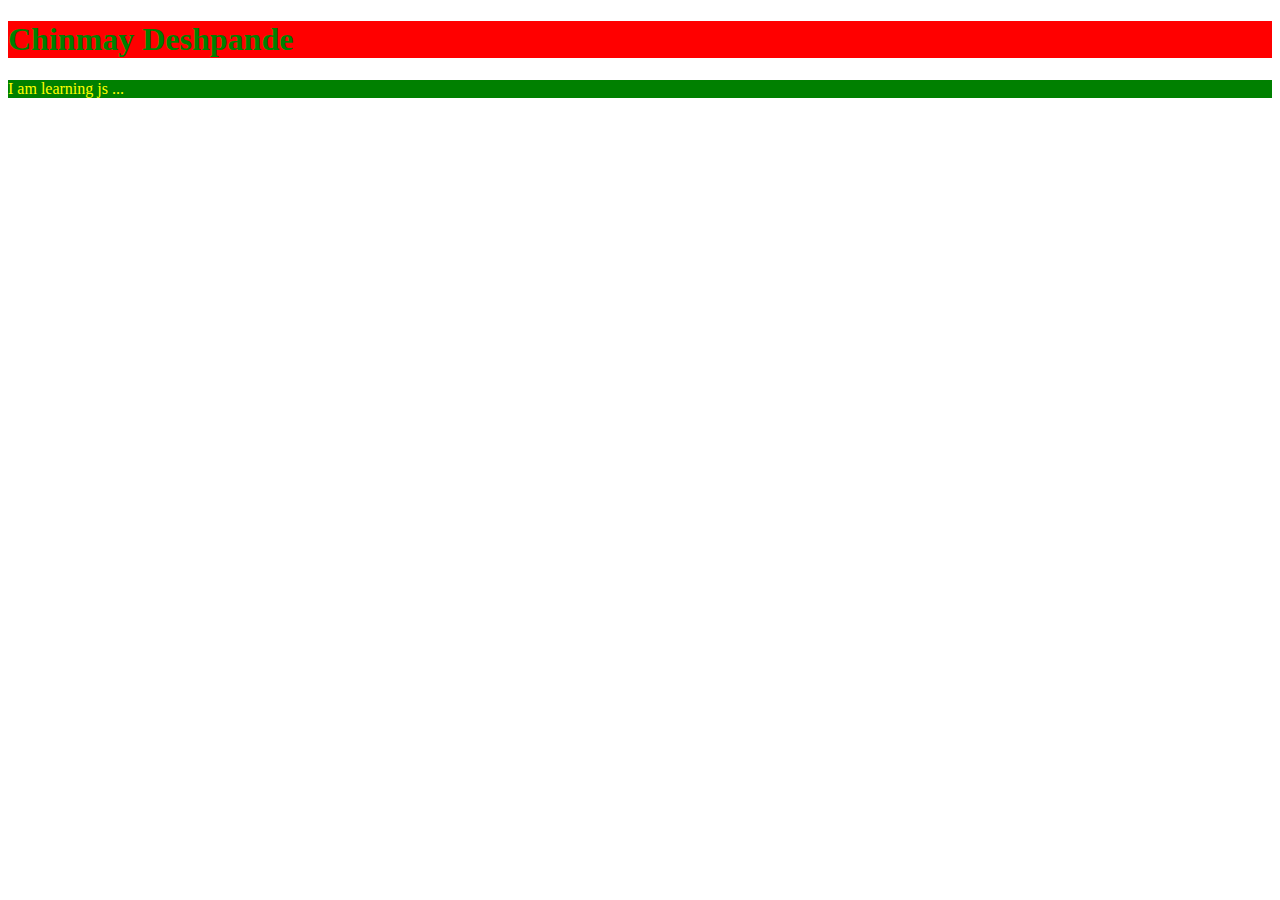
<file: DOM1/index.html>
<!DOCTYPE html>
<html>
    <head>
        <title>My Resume</title>
        <link rel="stylesheet" href="style.css">
    </head>
    <body>
       <h1>Chinmay Deshpande</h1>
       <p>I am learning js ...</p> 
        <script src = "script.js"></script>
    </body>
</html>
</file>
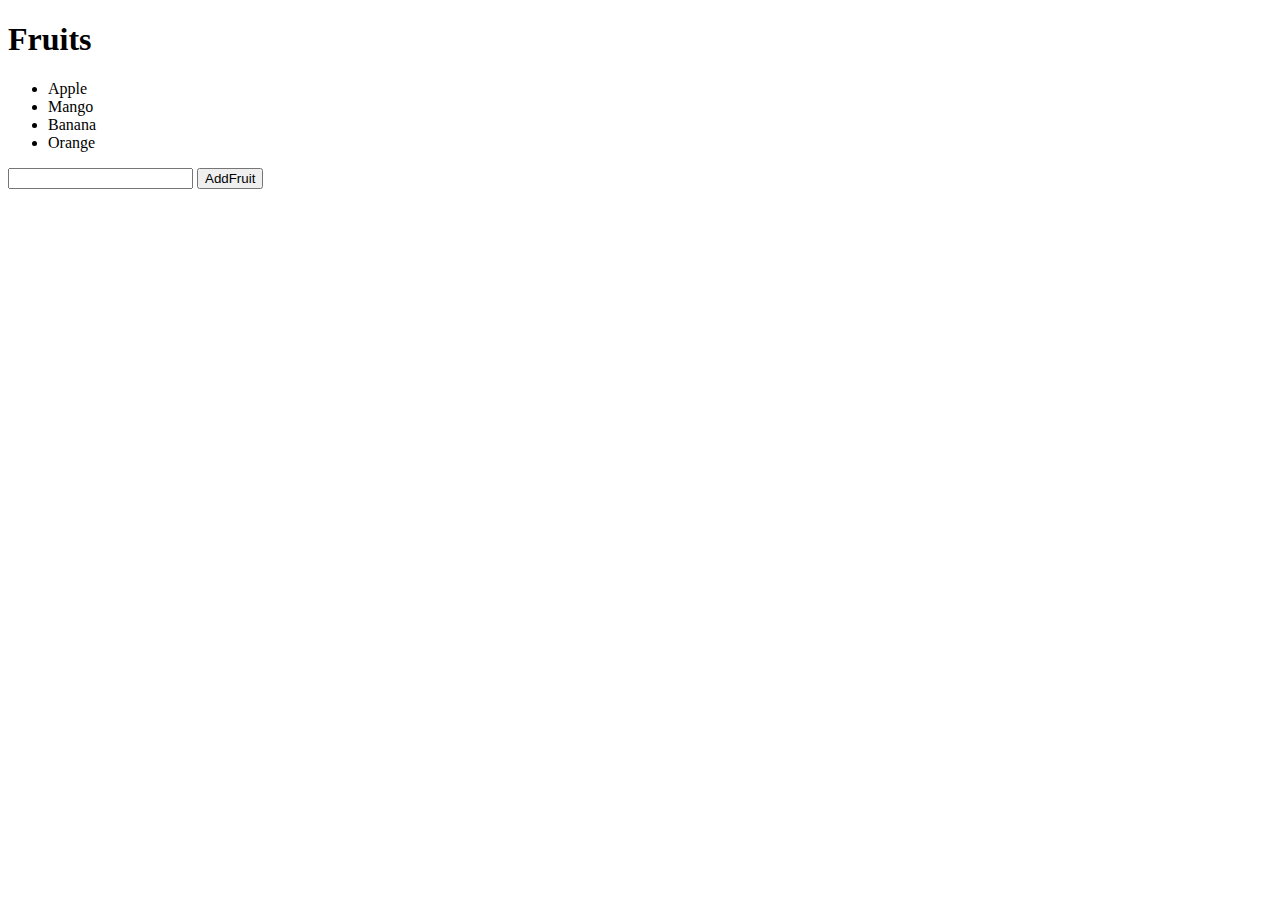
<file: DOM10/index.html>
<!DOCTYPE html>
<html lang="en">
<head>
    <meta charset="UTF-8">
    <meta name="viewport" content="width=device-width, initial-scale=1.0">
    <title>Document</title>
</head>
<body>
    <h1>Fruits</h1>
    <ul>
        <li>Apple</li>
        <li>Mango</li>
        <li>Banana</li>
        <li>Orange</li>
    </ul>
    <input type="text">
    <button>AddFruit</button>
    <script src = "script.js"></script>
</body>
</html>
</file>
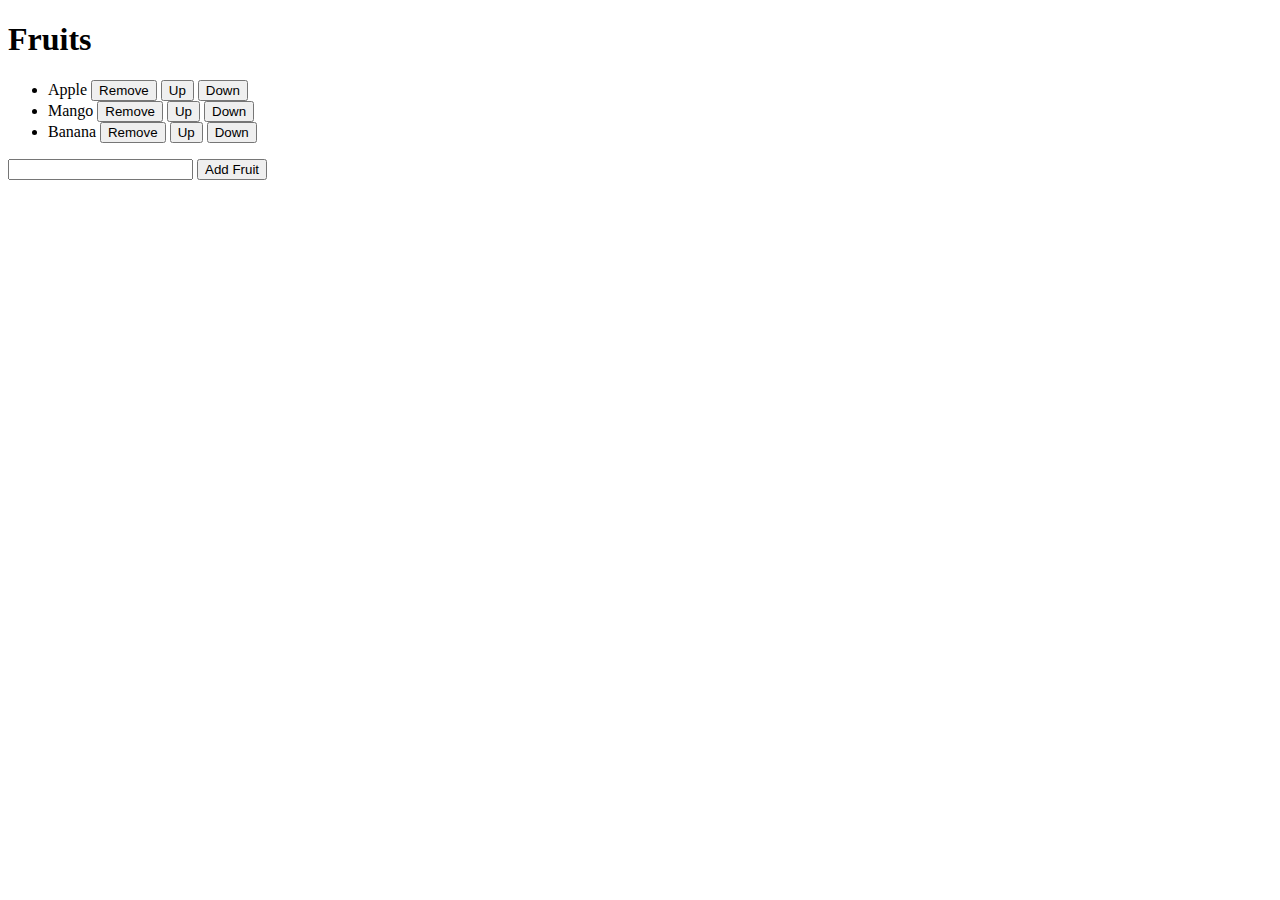
<file: DOM11/index.html>
<!DOCTYPE html>
<html lang="en">
<head>
    <meta charset="UTF-8">
    <meta name="viewport" content="width=device-width, initial-scale=1.0">
    <title>Document</title>
</head>
<body>
    <h1>Fruits</h1>
    <ul>
        <li>Apple
            <button class="remove">Remove</button>
            <button class="up">Up</button>
            <button class="down">Down</button>
        </li>
        <li>Mango
            <button class="remove">Remove</button>
            <button class="up">Up</button>
            <button class="down">Down</button>
        </li>
        <li>Banana
            <button class="remove">Remove</button>
            <button class="up">Up</button>
            <button class="down">Down</button>
        </li>
    </ul>
    <input type="text" name="" id="">
    <button id="one">Add Fruit</button>
    <script src = "script.js"></script>
</body>
</html>
</file>
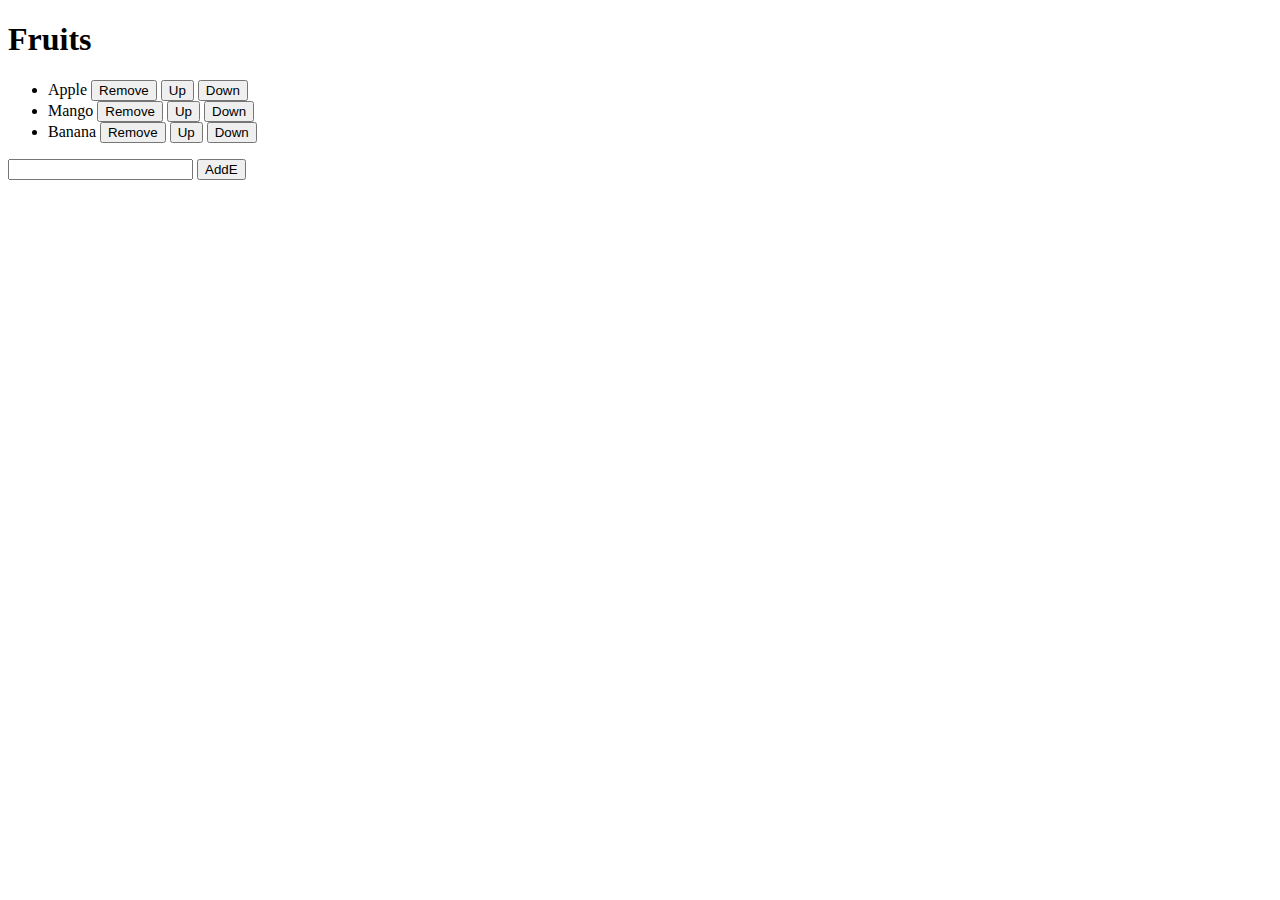
<file: DOM12/index.html>
<!DOCTYPE html>
<html lang="en">
<head>
    <meta charset="UTF-8">
    <meta name="viewport" content="width=device-width, initial-scale=1.0">
    <title>Document</title>
</head>
<body>
    <h1>Fruits</h1>
    <ul>
        <li>Apple
            <button class = "remove">Remove</button>
            <button class = "up">Up</button>
            <button class = "down">Down</button>
        </li>
        <li>Mango
            <button class = "remove">Remove</button>
            <button class = "up">Up</button>
            <button class = "down">Down</button>
        </li>
        <li>Banana
            <button class = "remove">Remove</button>
            <button class = "up">Up</button>
            <button class = "down">Down</button>
        </li>
    </ul>
    <input type="text">
    <button id = one>AddE</button>
    <script src = "script.js"></script>
</body>
</html>
</file>
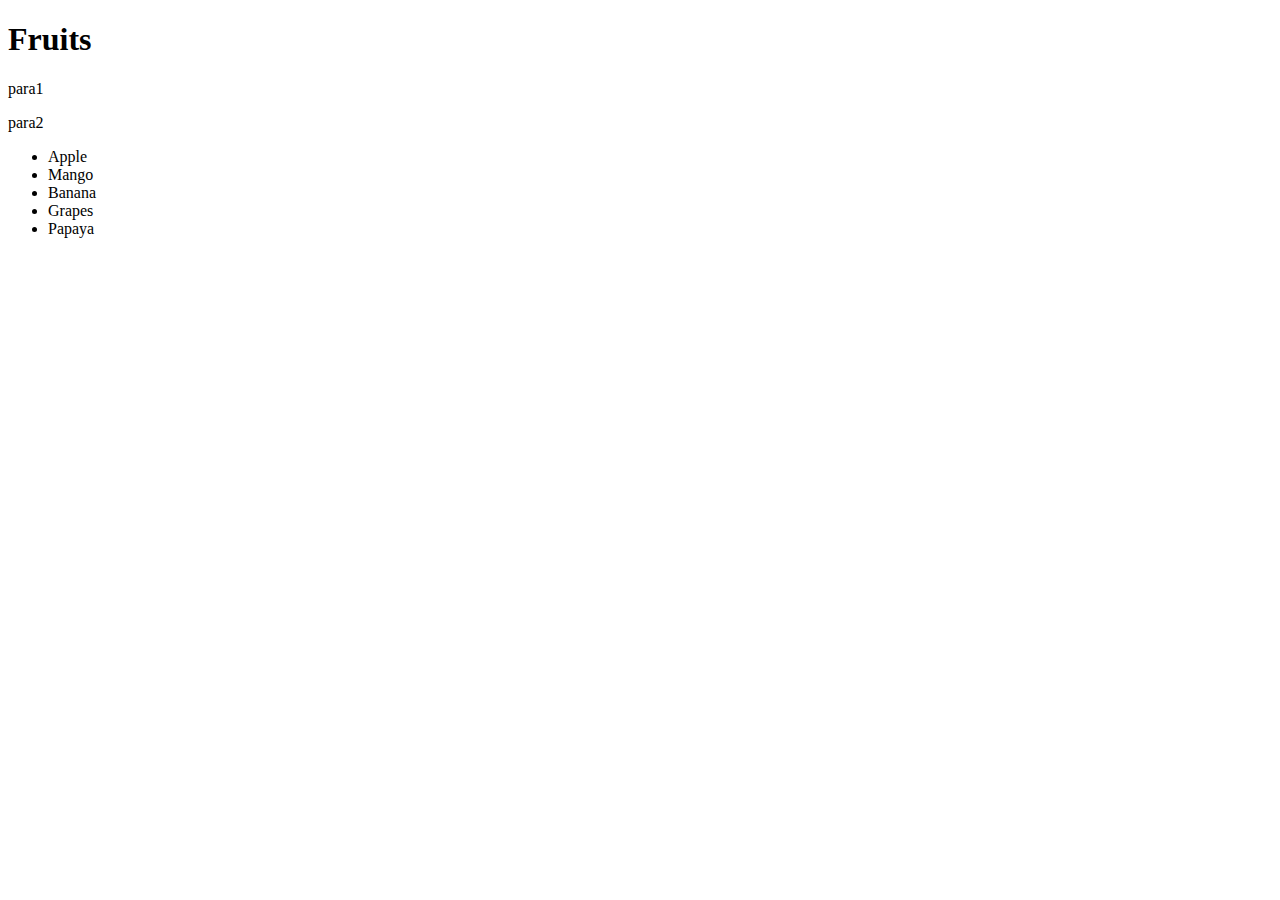
<file: DOM13/index.html>
<!DOCTYPE html>
<html lang="en">
<head>
    <meta charset="UTF-8">
    <meta name="viewport" content="width=device-width, initial-scale=1.0">
    <title>Document</title>
</head>
<body>
    <h1 id = "one">Fruits</h1>
    <p name = "para">para1</p>
    <p name = "para">para2</p>
    <ul>
        <li class = "fr">Apple</li>
        <li class = "fr">Mango</li>
        <li class = "fr">Banana</li>
        <li class = "fr">Grapes</li>
        <li class = "fr">Papaya</li>
    </ul>
    <script src = "script.js"></script>
</body>
</html>
</file>
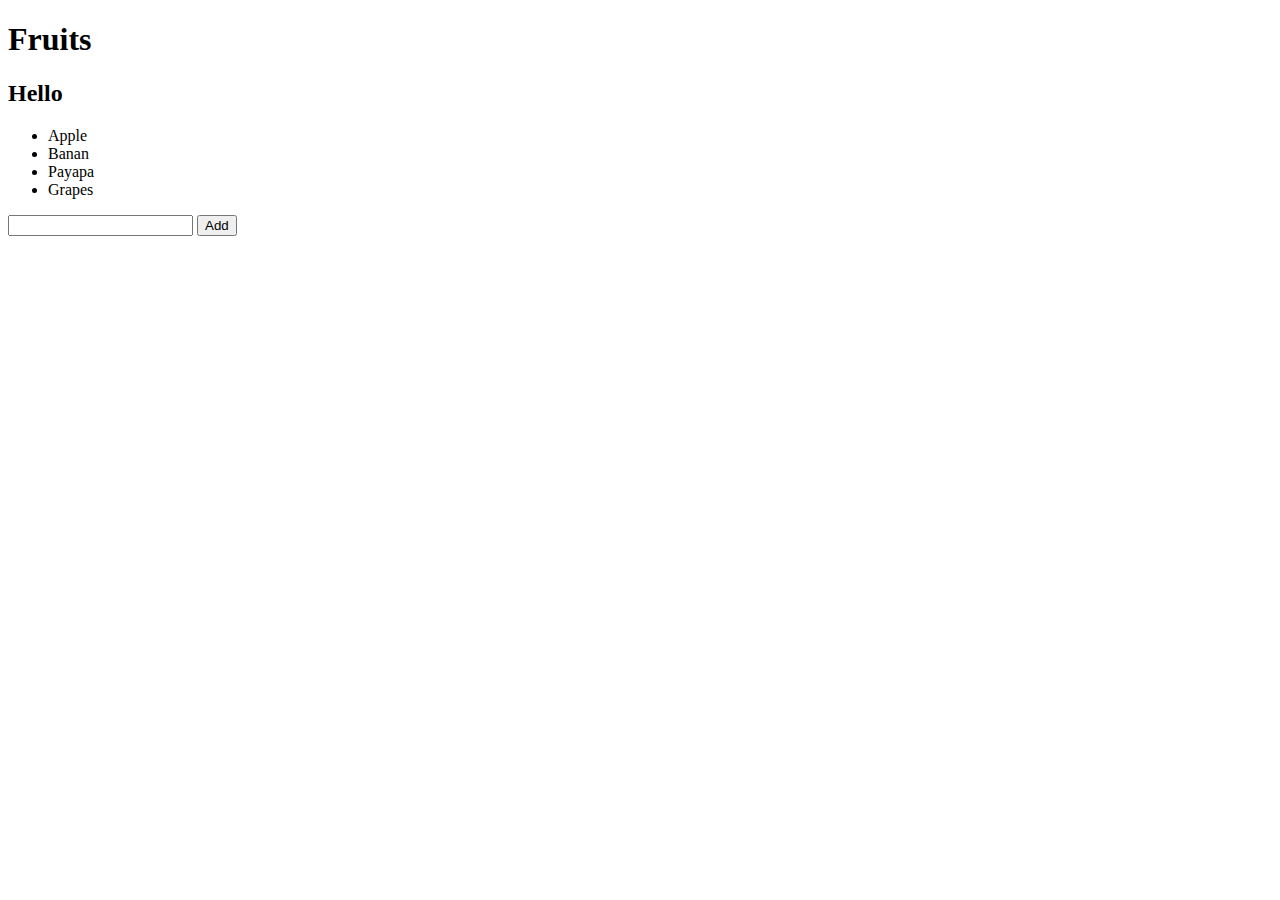
<file: DOM14/index.html>
<!DOCTYPE html>
<html lang="en">
<head>
    <meta charset="UTF-8">
    <meta name="viewport" content="width=device-width, initial-scale=1.0">
    <title>Document</title>
</head>
<body>
    <h1 id = "one">Fruits</h1>
    <h2 id = "two" class ="three" name = "nm">Hello</h2>
    <ul>
        <li class = "fr" name = "nm">Apple</li>
        <li class = "fr" name = "nm">Banan</li>
        <li class = "fr" name = "nm">Payapa</li>
        <li class = "fr" name = "nm">Grapes</li>
    </ul>
    <input type="text">
    <button>Add</button>
    <script src = "script.js"></script>
</body>
</html>
</file>
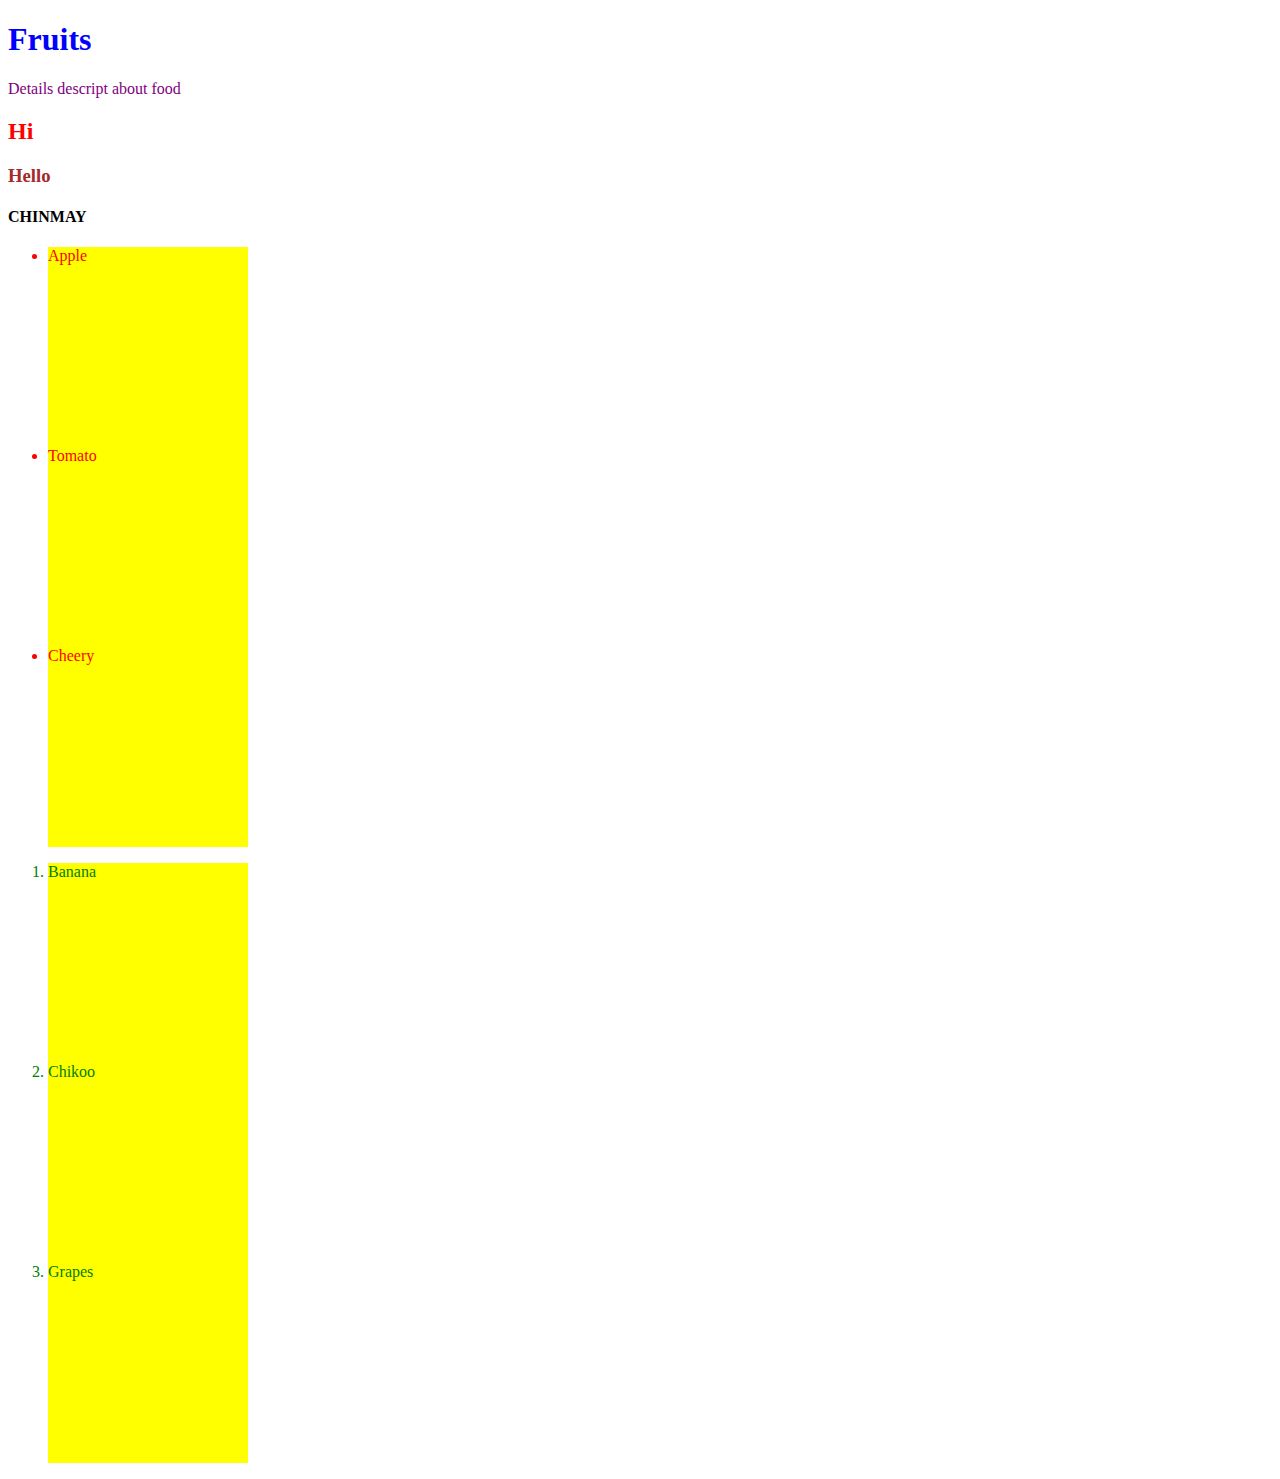
<file: DOM2/index.html>
<!DOCTYPE html>
<html>

<head>
    <title>My resume</title>
    <link rel="stylesheet" href="style.css">
</head>

<body>
    <h1>Fruits</h1>
    <p>Details descript about food</p>
    <h2 id="one">Hi</h2>
    <h3 class="two">Hello</h3>
    <h4 id = "three" class ="four" name = "five">CHINMAY</h4>
    <ul>
        <li class="red">Apple</li>
        <li class="red">Tomato</li>
        <li class="red">Cheery</li>
    </ul>
    <ol>
        <li class="green">Banana</li>
        <li class="green">Chikoo</li>
        <li class="green">Grapes</li>
    </ol>
    <script src = "script.js"></script>
</body>

</html>
</file>
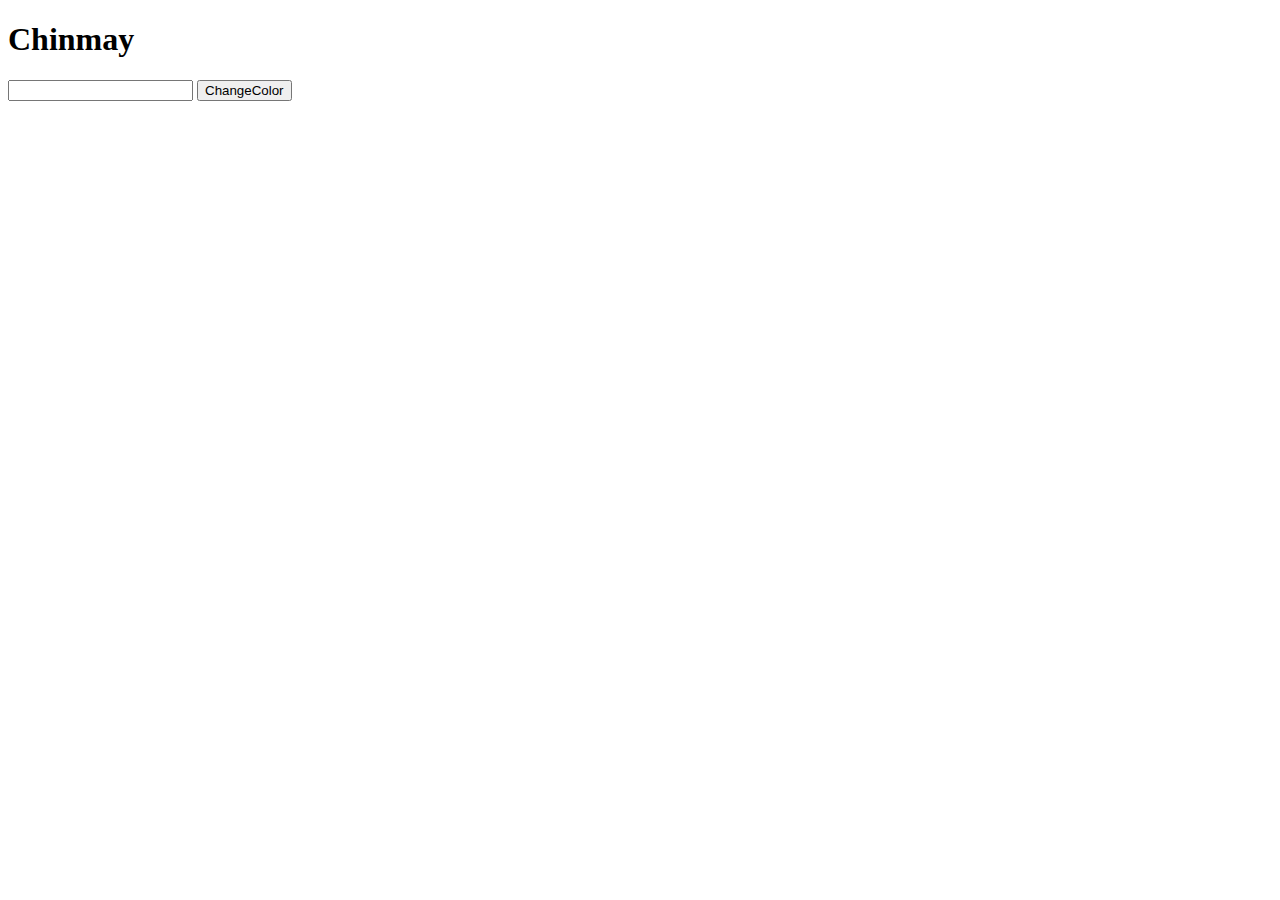
<file: DOM8/index.html>
<!DOCTYPE html>
<html lang="en">
<head>
    <title>Document</title>
</head>
<body>
    <h1>Chinmay</h1>
    <input type="text">
    <button>ChangeColor</button>
    <script src = "script.js"></script>
</body>
</html>
</file>
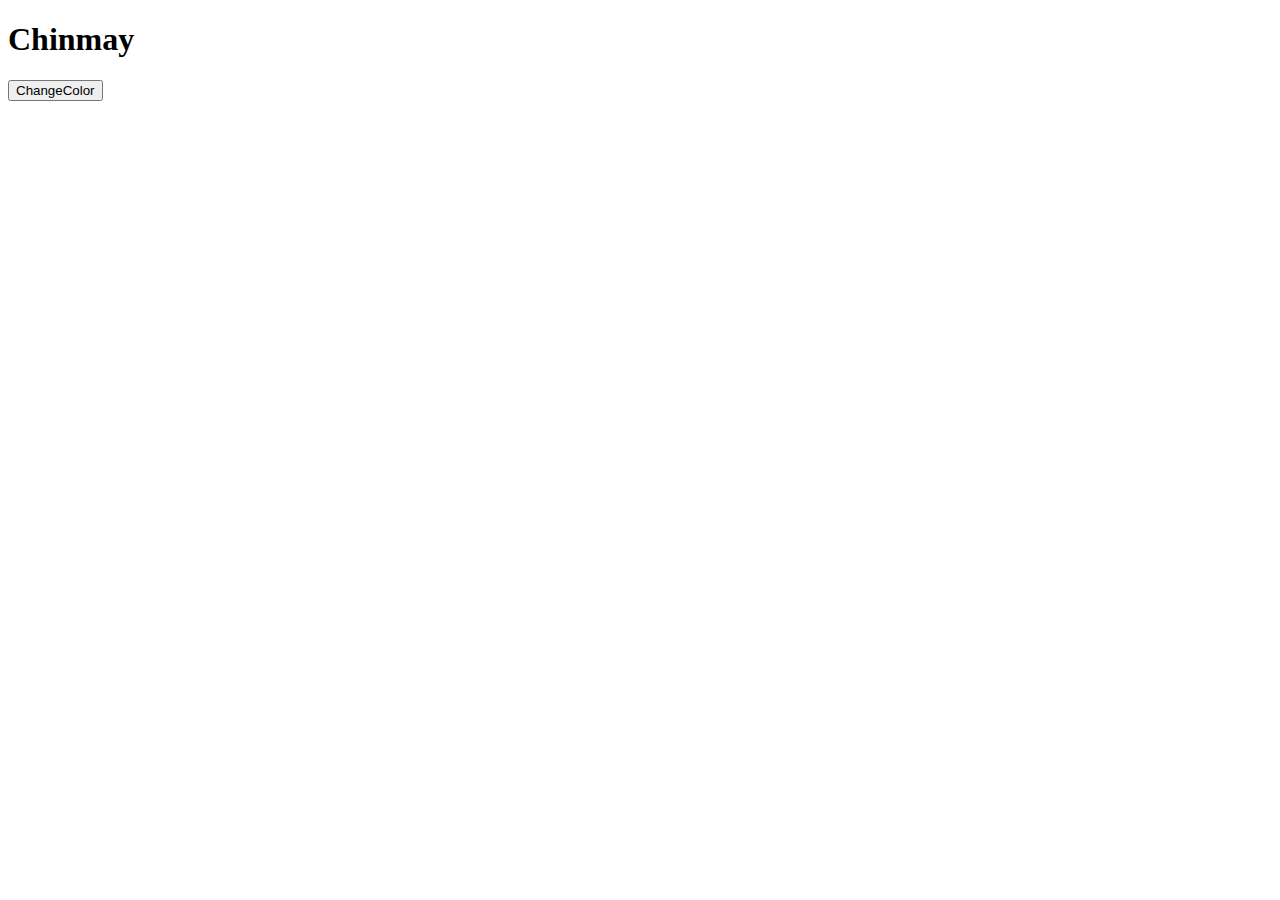
<file: DOM9/index2.html>
<!DOCTYPE html>
<html lang="en">
<head>
    <meta charset="UTF-8">
    <meta name="viewport" content="width=device-width, initial-scale=1.0">
    <title>Document</title>
</head>
<body>
    <h1>Chinmay</h1>
    <button>ChangeColor</button>
    <script src = "script.js"></script>
</body>
</html>
</file>
<file: DOM1/style.css>
h1 {
    color: green;
    background-color: red;
}
p {
    color: yellow;
    background-color: green;
}
</file>
<file: DOM2/style.css>
h1 {
    color: blue;
}

p {
    color: purple;
}

#one {
    color: red;
}

.two {
    color: brown;
}

.red {
    color: red;
    background-color: yellow;
    width: 200px;
    height: 200px;
}

.green {
    color: green;
    background-color: yellow;
    width: 200px;
    height: 200px;
}
</file>
